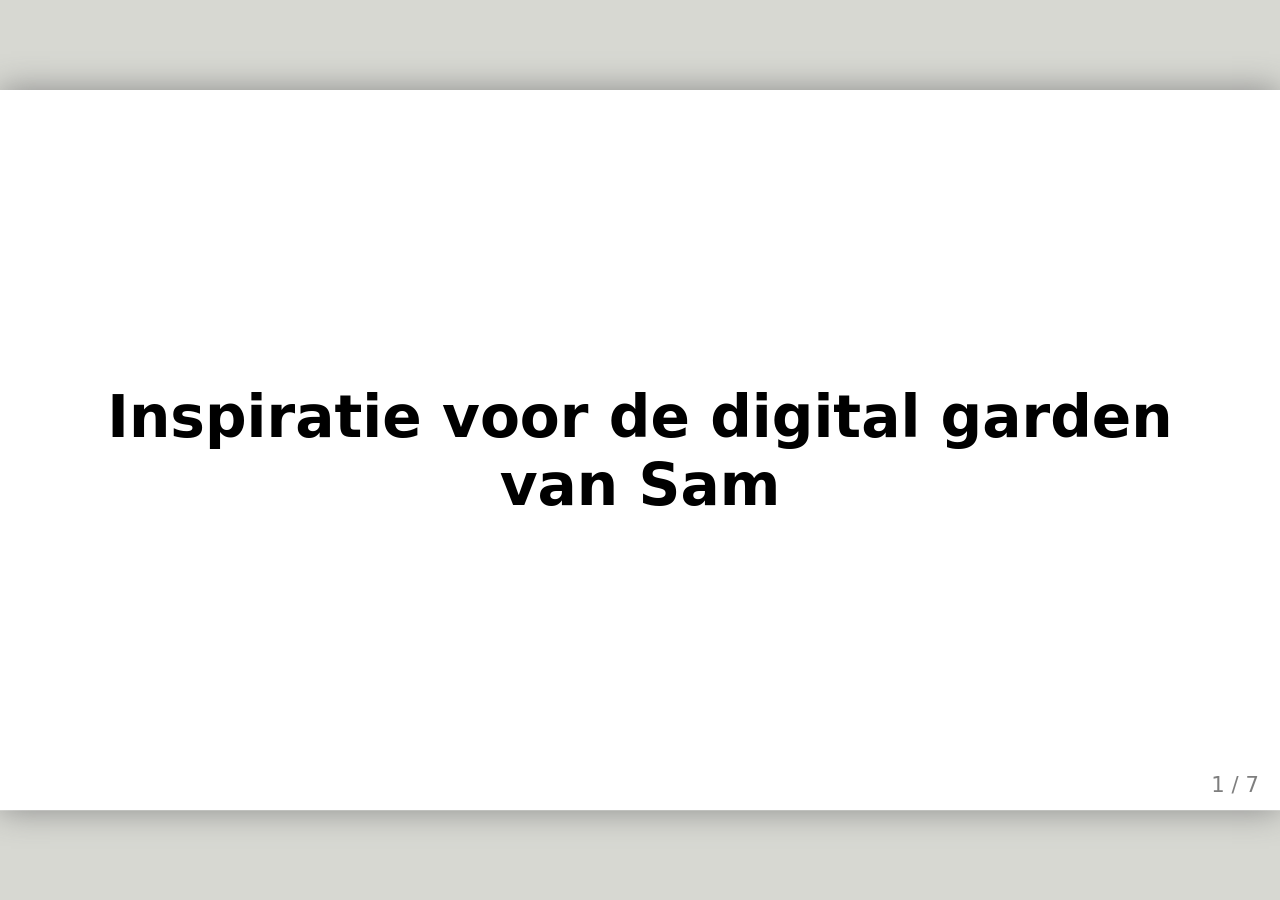
<file: oefeningen/presentatie/index.html>
<!doctype html>
<html lang="nl">
  <head>
    <meta charset="utf-8" />
    <link rel="stylesheet" href="style.css" />
    <title>Inspiratie voor mijn digital garden</title>
    <style>
      /* Zet de stylesheet naar je hand... of laat het lekker minimalistisch */
      body {
        font-family: system-ui, sans-serif;
      }
      .remark-code,
      .remark-inline-code {
        font-family: monospace;
      }
    </style>
  </head>
  <body>
    <textarea id="source">
class: center, middle
<!--
In deze textarea kan je in Markdown de slides aanpassen,
zie https://github.com/gnab/remark/wiki voor alle mogelijkheden!
-->

# Inspiratie voor de digital garden van Sam



---

# Agenda


1. Onderwerp
2. 10 links
3. 50 afbeeldingen
4. ...(max 11 slides, 15 totaal)
5. introtekst van max. 180 tekens

---

# Onderwerp


Mijn interesse is het maken van een toffe opslagplaats voor mijn favoriete designs, met name posters die ik gemaakt heb in photoshop. 
Ik heb vooral posters gemaakt van films en topsporters die ik interessant vind. Het leukt me leuk om dit op een orginele manier te displayen 
en misschien zelfs te animeren en daardoor mezelf uit te dagen omdat ik nog niet goed ben in coderen. Hieronder zie je mijn huidige carousel gemaakt in figma met daarin mijn posters.

<img src="./imagesp/huidige carousel.png" alt="huidige carousel met posters die ik heb gemaakt">
---

# 10 links

Welke 10 links heb je gelezen, geraadpleegd ter inspiratie, verdieping? Wat heb je daaruit gehaald?
https://www.tiktok.com/@marcelodesignx/video/7704554710522547474?_r=1&_t=ZG-9BTuOEuqKi9
https://dribbble.com/search/carousel
https://nl.pinterest.com/search/pins/?q=carousel%20in%20web%20design&rs=typed

---

# Zoek 50 afbeeldingen

Waarom kies je specifiek voor deze verzameling? Zijn er patronen te ontdekken? Heeft
alles een specifieke kleurstelling? Herken je een actie, een gevoel, een materiaal of
een standpunt? Wat is kenmerkend voor deze verzameling? Welke dingen komen steeds terug?
hieronder zie je een verzameling van afbeeldingen die ik heb gevonden als inspiratie voor hoe ik mijn posters zou kunnen displayen

<img src="./imagesp/moodboard carousel.png" alt="moodboard van carousels die ik heb gevonden">
<img src="./imagesp/poster moodboard.png" alt="moodboard posters">

---
---

# Introtekst



Met mijn digital garden wil ik mensen graag inspireren, door mijn designs op een toffe manier te delen. En wil ik mezelf motiveren om in me vrije tijd meer te experimenteren, met voor mij nieuwe technologieën en te ontwerpen wat ik leuk vind

<!-- Laat onderstaande staan anders breekt je presentatie -->
    </textarea>
    <script src="./remark-latest.min.js"></script>
    <script>
      var slideshow = remark.create({
        ratio: "16:9",
      });
    </script>
  </body>
</html>
</file>
<file: oefeningen/presentatie/style.css>
img {
  width: 40%;
  margin-top: 2em;
}
</file>
